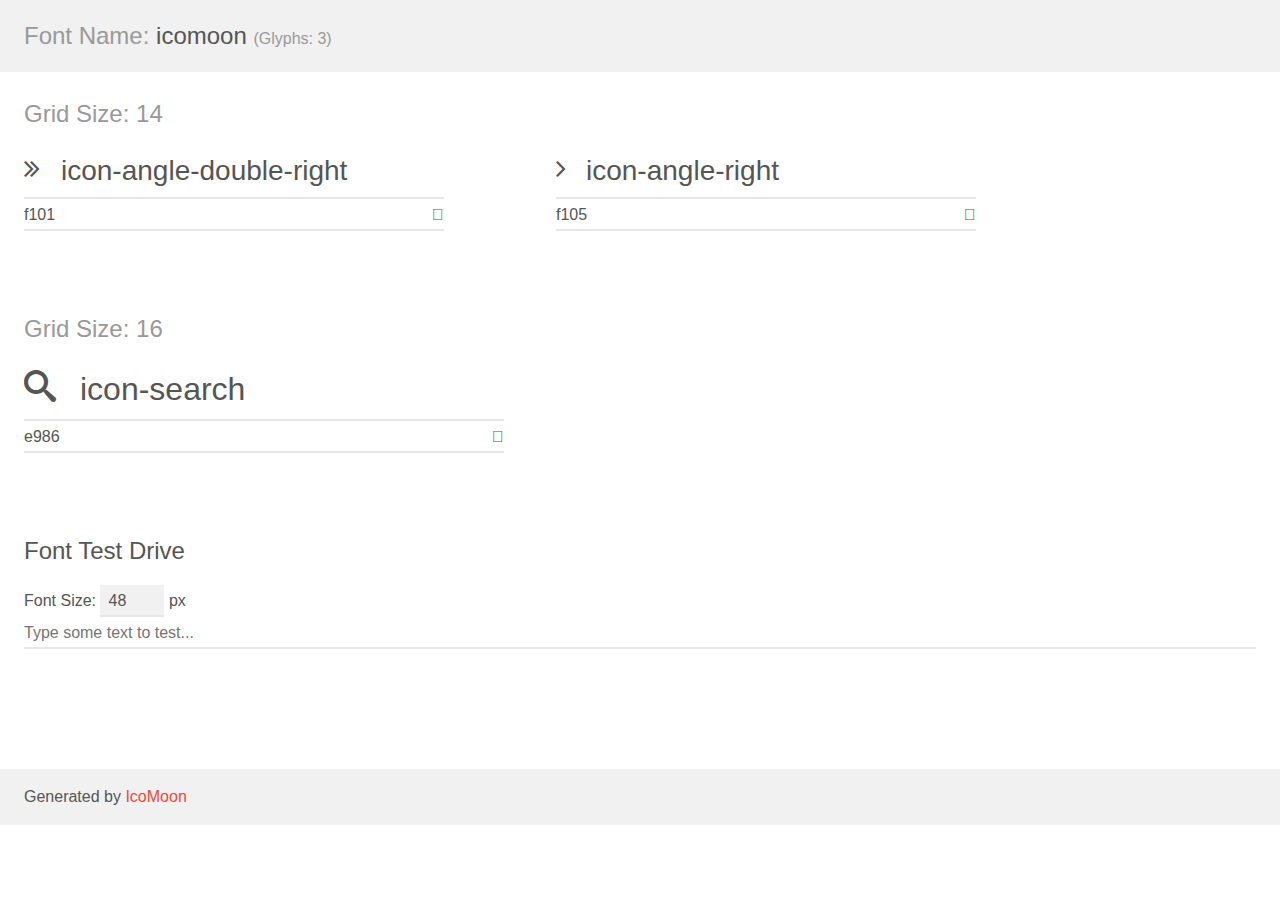
<file: icomoon/demo.html>
<!doctype html>
<html>
<head>
    <meta charset="utf-8">
    <title>IcoMoon Demo</title>
    <meta name="description" content="An Icon Font Generated By IcoMoon.io">
    <meta name="viewport" content="width=device-width, initial-scale=1">
    <link rel="stylesheet" href="demo-files/demo.css">
    <link rel="stylesheet" href="style.css"></head>
<body>
    <div class="bgc1 clearfix">
        <h1 class="mhmm mvm"><span class="fgc1">Font Name:</span> icomoon <small class="fgc1">(Glyphs:&nbsp;3)</small></h1>
    </div>
    <div class="clearfix mhl ptl">
        <h1 class="mvm mtn fgc1">Grid Size: 14</h1>
        <div class="glyph fs1">
            <div class="clearfix bshadow0 pbs">
                <span class="icon-angle-double-right">
                
                </span>
                <span class="mls"> icon-angle-double-right</span>
            </div>
            <fieldset class="fs0 size1of1 clearfix hidden-false">
                <input type="text" readonly value="f101" class="unit size1of2" />
                <input type="text" maxlength="1" readonly value="&#xf101;" class="unitRight size1of2 talign-right" />
            </fieldset>
            <div class="fs0 bshadow0 clearfix hidden-true">
                <span class="unit pvs fgc1">liga: </span>
                <input type="text" readonly value="" class="liga unitRight" />
            </div>
        </div>
        <div class="glyph fs1">
            <div class="clearfix bshadow0 pbs">
                <span class="icon-angle-right">
                
                </span>
                <span class="mls"> icon-angle-right</span>
            </div>
            <fieldset class="fs0 size1of1 clearfix hidden-false">
                <input type="text" readonly value="f105" class="unit size1of2" />
                <input type="text" maxlength="1" readonly value="&#xf105;" class="unitRight size1of2 talign-right" />
            </fieldset>
            <div class="fs0 bshadow0 clearfix hidden-true">
                <span class="unit pvs fgc1">liga: </span>
                <input type="text" readonly value="" class="liga unitRight" />
            </div>
        </div>
    </div>
    <div class="clearfix mhl ptl">
        <h1 class="mvm mtn fgc1">Grid Size: 16</h1>
        <div class="glyph fs2">
            <div class="clearfix bshadow0 pbs">
                <span class="icon-search">
                
                </span>
                <span class="mls"> icon-search</span>
            </div>
            <fieldset class="fs0 size1of1 clearfix hidden-false">
                <input type="text" readonly value="e986" class="unit size1of2" />
                <input type="text" maxlength="1" readonly value="&#xe986;" class="unitRight size1of2 talign-right" />
            </fieldset>
            <div class="fs0 bshadow0 clearfix hidden-true">
                <span class="unit pvs fgc1">liga: </span>
                <input type="text" readonly value="search, magnifier" class="liga unitRight" />
            </div>
        </div>
    </div>

    <!--[if gt IE 8]><!-->
    <div class="mhl clearfix mbl">
        <h1>Font Test Drive</h1>
        <label>
            Font Size: <input id="fontSize" type="number" class="textbox0 mbm"
            min="8" value="48" />
            px
        </label>
        <input id="testText" type="text" class="phl size1of1 mvl"
        placeholder="Type some text to test..." value=""/>
        <div id="testDrive" class="icon-">&nbsp;
        </div>
    </div>
    <!--<![endif]-->
    <div class="bgc1 clearfix">
        <p class="mhl">Generated by <a href="https://icomoon.io/app">IcoMoon</a></p>
    </div>

    <script src="demo-files/demo.js"></script>
</body>
</html>
</file>
<file: icomoon/demo-files/demo.css>
body {
  padding: 0;
  margin: 0;
  font-family: sans-serif;
  font-size: 1em;
  line-height: 1.5;
  color: #555;
  background: #fff;
}
h1 {
  font-size: 1.5em;
  font-weight: normal;
}
small {
  font-size: .66666667em;
}
a {
  color: #e74c3c;
  text-decoration: none;
}
a:hover, a:focus {
  box-shadow: 0 1px #e74c3c;
}
.bshadow0, input {
  box-shadow: inset 0 -2px #e7e7e7;
}
input:hover {
  box-shadow: inset 0 -2px #ccc;
}
input, fieldset {
  font-family: sans-serif;
  font-size: 1em;
  margin: 0;
  padding: 0;
  border: 0;
}
input {
  color: inherit;
  line-height: 1.5;
  height: 1.5em;
  padding: .25em 0;
}
input:focus {
  outline: none;
  box-shadow: inset 0 -2px #449fdb;
}
.glyph {
  font-size: 16px;
  width: 15em;
  padding-bottom: 1em;
  margin-right: 4em;
  margin-bottom: 1em;
  float: left;
  overflow: hidden;
}
.liga {
  width: 80%;
  width: calc(100% - 2.5em);
}
.talign-right {
  text-align: right;
}
.talign-center {
  text-align: center;
}
.bgc1 {
  background: #f1f1f1;
}
.fgc1 {
  color: #999;
}
.fgc0 {
  color: #000;
}
p {
  margin-top: 1em;
  margin-bottom: 1em;
}
.mvm {
  margin-top: .75em;
  margin-bottom: .75em;
}
.mtn {
  margin-top: 0;
}
.mtl, .mal {
  margin-top: 1.5em;
}
.mbl, .mal {
  margin-bottom: 1.5em;
}
.mal, .mhl {
  margin-left: 1.5em;
  margin-right: 1.5em;
}
.mhmm {
  margin-left: 1em;
  margin-right: 1em;
}
.mls {
  margin-left: .25em;
}
.ptl {
  padding-top: 1.5em;
}
.pbs, .pvs {
  padding-bottom: .25em;
}
.pvs, .pts {
  padding-top: .25em;
}
.unit {
  float: left;
}
.unitRight {
  float: right;
}
.size1of2 {
  width: 50%;
}
.size1of1 {
  width: 100%;
}
.clearfix:before, .clearfix:after {
  content: " ";
  display: table;
}
.clearfix:after {
  clear: both;
}
.hidden-true {
  display: none;
}
.textbox0 {
  width: 3em;
  background: #f1f1f1;
  padding: .25em .5em;
  line-height: 1.5;
  height: 1.5em;
}
#testDrive {
  display: block;
  padding-top: 24px;
  line-height: 1.5;
}
.fs0 {
  font-size: 16px;
}
.fs1 {
  font-size: 28px;
}
.fs2 {
  font-size: 32px;
}
</file>
<file: icomoon/style.css>
@font-face {
  font-family: 'icomoon';
  src:  url('fonts/icomoon.eot?anwhs1');
  src:  url('fonts/icomoon.eot?anwhs1#iefix') format('embedded-opentype'),
    url('fonts/icomoon.ttf?anwhs1') format('truetype'),
    url('fonts/icomoon.woff?anwhs1') format('woff'),
    url('fonts/icomoon.svg?anwhs1#icomoon') format('svg');
  font-weight: normal;
  font-style: normal;
}

[class^="icon-"], [class*=" icon-"] {
  /* use !important to prevent issues with browser extensions that change fonts */
  font-family: 'icomoon' !important;
  speak: none;
  font-style: normal;
  font-weight: normal;
  font-variant: normal;
  text-transform: none;
  line-height: 1;

  /* Better Font Rendering =========== */
  -webkit-font-smoothing: antialiased;
  -moz-osx-font-smoothing: grayscale;
}

.icon-angle-double-right:before {
  content: "\f101";
}
.icon-angle-right:before {
  content: "\f105";
}
.icon-search:before {
  content: "\e986";
}
</file>
